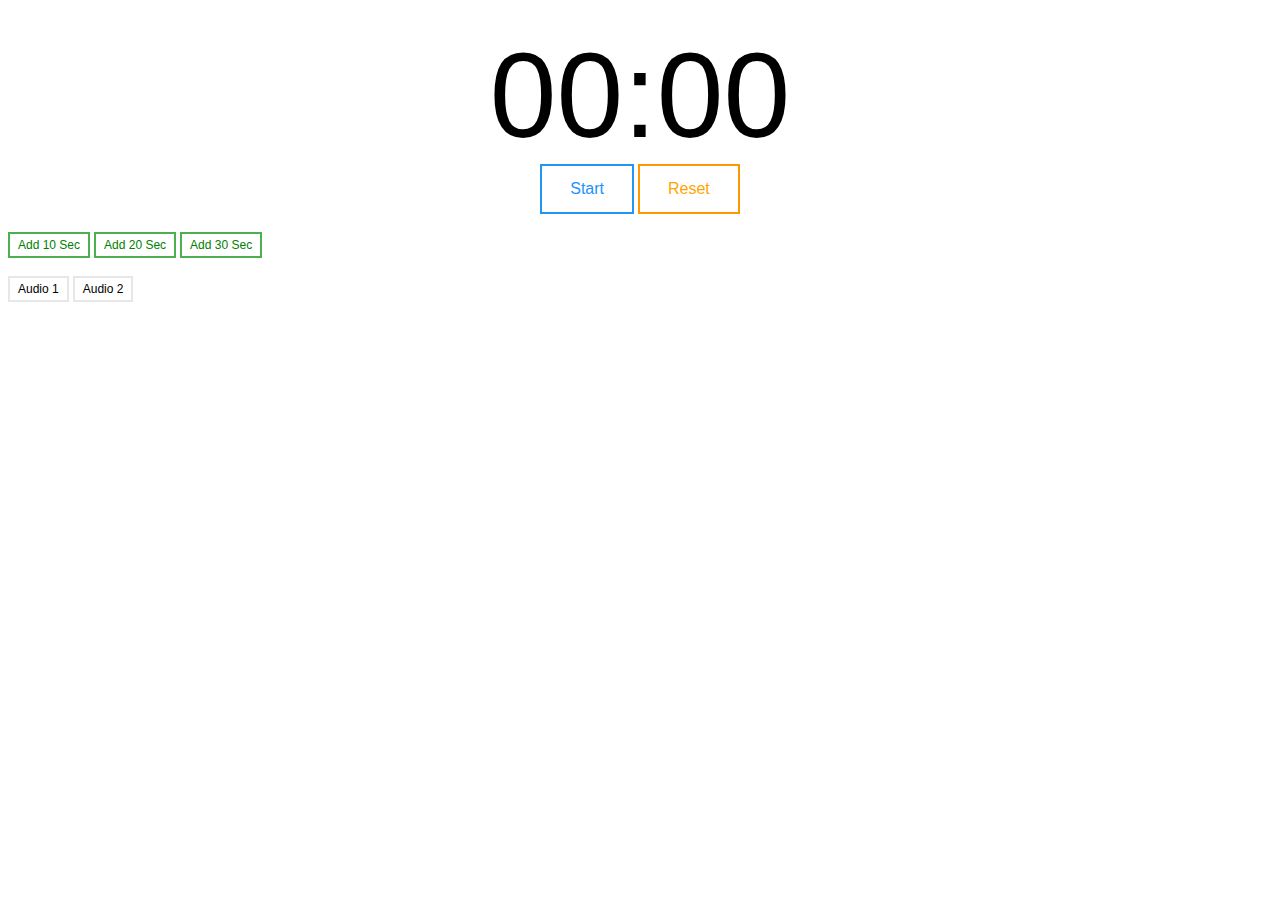
<file: index.html>
<!DOCTYPE html>
<html lang="en">
<head>
    <meta charset="UTF-8">
    <meta name="viewport" content="width=device-width, initial-scale=1.0">
    <meta http-equiv="X-UA-Compatible" content="ie=edge">
    <title>Stopwatch</title>

    <link rel="stylesheet" href="styles.css">

    <script type="text/javascript" src="script.js"></script>
    <script> 
        var audio1 = new Audio();
//        audio1.src = "Xbox Achievement.mp3";
//        audio1.src = "Door Bell.mp3";
//        audio1.src = "Warning Siren.mp3";
        audio1.src = "Store Door Chime.mp3";
//        audio1.src = "Foghorn.mp3";
//        audio1.src = "Submarine Diving Alarm.mp3";
//        audio1.src = "SNCF France Jingle.mp3";
    </script>

    <script> 
        var audio2 = new Audio();
//        audio2.src = "Xbox Achievement.mp3";
//        audio2.src = "Door Bell.mp3";
//        audio2.src = "Warning Siren.mp3";
//        audio2.src = "Store Door Chime.mp3";
//        audio2.src = "Foghorn.mp3";
//        audio2.src = "Submarine Diving Alarm.mp3";
        audio2.src = "SNCF France Jingle.mp3";
    </script>

</head>
<body>

    <div class="container">
        <br>
        <div id="display">
            00:00
        </div>

        <div class="buttons">
            <button id="startStop" class="btn info" onclick="startStop()">Start</button> 
            <button id="reset" class="btn warning" onclick="reset()">Reset</button>
        </div>
        <br>
        <button class="btnSmall success" onclick= "add10seconds()">Add 10 Sec</button>
        <button class="btnSmall success" onclick= "add20seconds()">Add 20 Sec</button>
        <button class="btnSmall success" onclick= "add30seconds()">Add 30 Sec</button>
        <br>
        <br>
        <button class="btnSmall default" onclick="audio1.play()">Audio 1</button>
        <button class="btnSmall default" onclick="audio2.play()">Audio 2</button>

    </div>
</body>
</html>
</file>
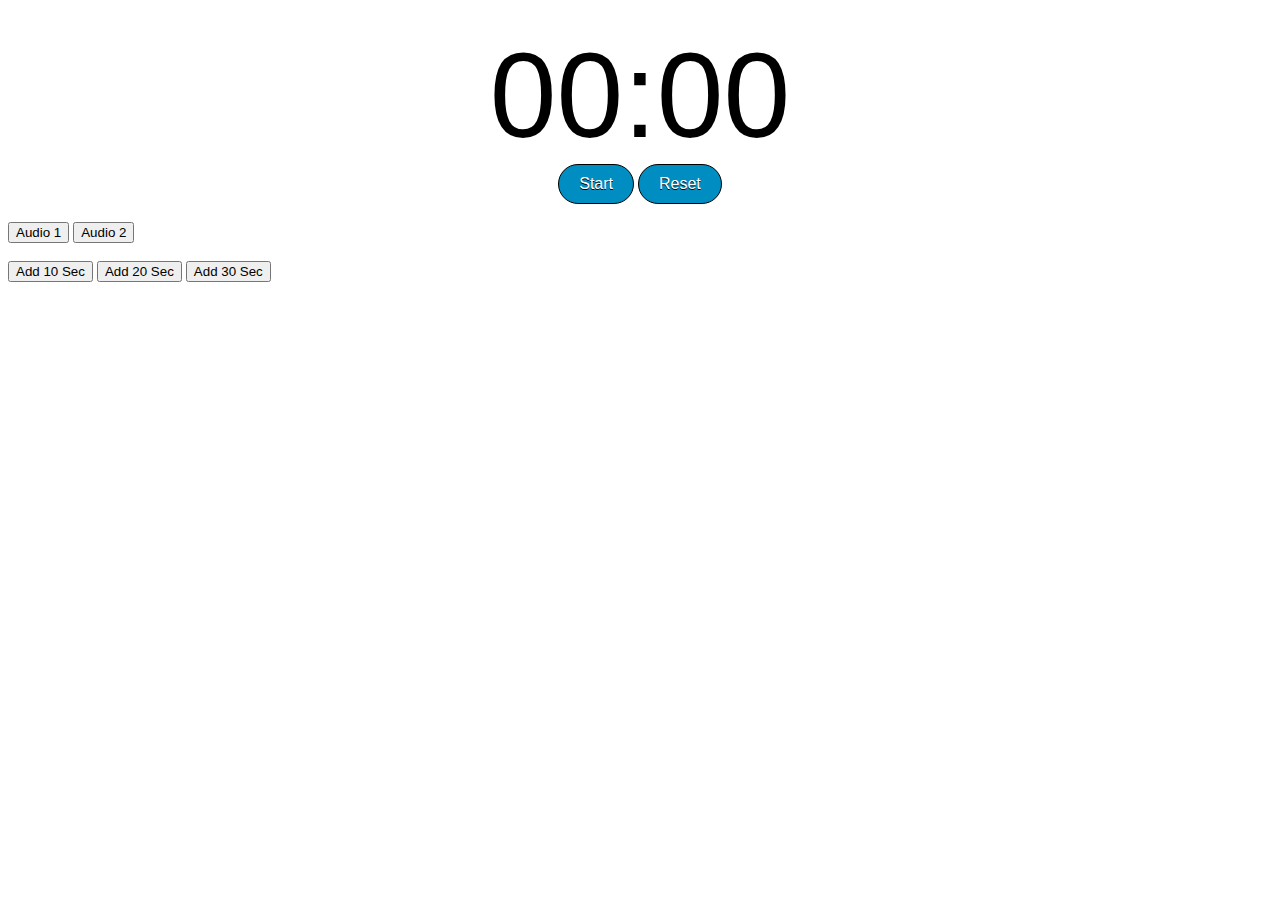
<file: Stopwatch - Single/index.html>
<!DOCTYPE html>
<html lang="en">
<head>
    <meta charset="UTF-8">
    <meta name="viewport" content="width=device-width, initial-scale=1.0">
    <meta http-equiv="X-UA-Compatible" content="ie=edge">
    <title>Stopwatch</title>

    <link rel="stylesheet" href="styles.css">

    <script type="text/javascript" src="script.js"></script>
    <script> 
        var audio1 = new Audio();
//        audio1.src = "Xbox Achievement.mp3";
//        audio1.src = "Door Bell.mp3";
//        audio1.src = "Warning Siren.mp3";
        audio1.src = "Store Door Chime.mp3";
//        audio1.src = "Foghorn.mp3";
//        audio1.src = "Submarine Diving Alarm.mp3";
//        audio1.src = "SNCF France Jingle.mp3";
    </script>

    <script> 
        var audio2 = new Audio();
//        audio2.src = "Xbox Achievement.mp3";
//        audio2.src = "Door Bell.mp3";
//        audio2.src = "Warning Siren.mp3";
//        audio2.src = "Store Door Chime.mp3";
//        audio2.src = "Foghorn.mp3";
//        audio2.src = "Submarine Diving Alarm.mp3";
        audio2.src = "SNCF France Jingle.mp3";
    </script>

</head>
<body>

    <div class="container">
        <br>
        <div id="display">
            00:00
        </div>

        <div class="buttons">
            <button id="startStop" class="myButton" onclick="startStop()">Start</button> 
            <button id="reset" class="myButton" onclick="reset()">Reset</button>
        </div>
        <br>
        <button onclick="audio1.play()">Audio 1</button>
        <button onclick="audio2.play()">Audio 2</button>
        <br>
        <br>
        <button onclick= "add10seconds()">Add 10 Sec</button>
        <button onclick= "add20seconds()">Add 20 Sec</button>
        <button onclick= "add30seconds()">Add 30 Sec</button>
    </div>
</body>
</html>
</file>
<file: styles.css>
.container{
    height: 300px;
    width: 100%;
}

#display{
    width: 100%;
    font-size: 120px;
    text-align: center;
    margin: 0px auto;
    font-family: "Arial";
}

.myButton {
	background-color:#008ec2;
	border-radius:28px;
	border:1px solid #000000;
	display:inline-block;
	cursor:pointer;
	color:#ffffff;
	font-family:Arial;
	font-size:16px;
	padding:10px 20px;
	text-decoration:none;
	text-shadow:0px 1px 0px #000000;
}
.myButton:hover {
	background-color:#005ca3;
}
.myButton:active {
	position:relative;
	top:1px;
}

.buttons{
    text-align: center;
}

.btn {
  border: 2px solid black;
  background-color: white;
  color: black;
  padding: 14px 28px;
  font-size: 16px;
  cursor: pointer;
}

.btnSmall {
  border: 2px solid black;
  background-color: white;
  color: black;
  padding: 4px 8px;
  font-size: 12px;
  cursor: pointer;
}
/**/
/* Green */
.success {
  border-color: #4CAF50;
  color: green;
}

.success:hover {
  background-color: #4CAF50;
  color: white;
}

/* Blue */
.info {
  border-color: #2196F3;
  color: dodgerblue
}

.info:hover {
  background: #2196F3;
  color: white;
}

/* Orange */
.warning {
  border-color: #ff9800;
  color: orange;
}

.warning:hover {
  background: #ff9800;
  color: white;
}

/* Red */
.danger {
  border-color: #f44336;
  color: red
}

.danger:hover {
  background: #f44336;
  color: white;
}

/* Gray */
.default {
  border-color: #e7e7e7;
  color: black;
}

.default:hover {
  background: #e7e7e7;
}
</file>
<file: Stopwatch - Single/styles.css>
.container{
    height: 300px;
    width: 100%;
}

#display{
    width: 100%;
    font-size: 120px;
    text-align: center;
    margin: 0px auto;
    font-family: "Arial";
}

.myButton {
	background-color:#008ec2;
	border-radius:28px;
	border:1px solid #000000;
	display:inline-block;
	cursor:pointer;
	color:#ffffff;
	font-family:Arial;
	font-size:16px;
	padding:10px 20px;
	text-decoration:none;
	text-shadow:0px 1px 0px #000000;
}
.myButton:hover {
	background-color:#005ca3;
}
.myButton:active {
	position:relative;
	top:1px;
}

.buttons{
    text-align: center;
}
</file>
